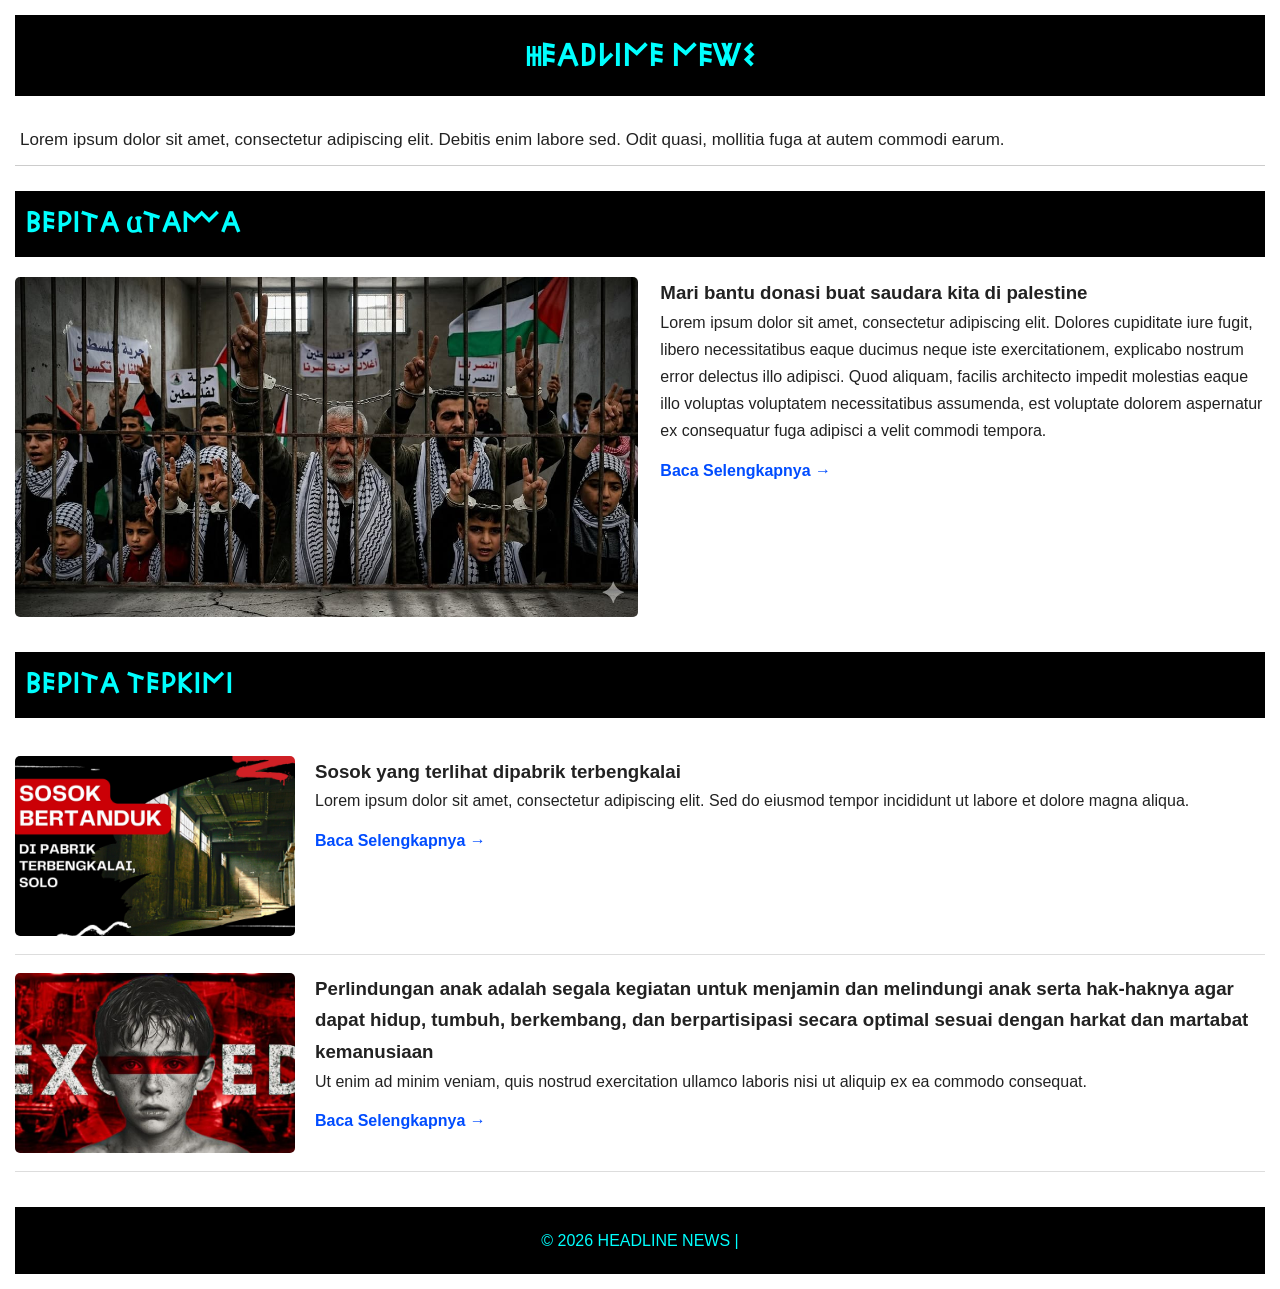
<file: index.html>
<!DOCTYPE html>
<html lang="id">
<head>
    <meta charset="UTF-8">
    <meta name="viewport" content="width=device-width, initial-scale=1.0">
    <title>PORTAL BERITA FAUZAN ABDILLAH</title>
    <link rel="stylesheet" href="style.css">
</head>
<body>

    <header class="headline">
        <h1>𐋅𐌄𐌀𐌃𐌋𐌉𐌍𐌄 𐌍𐌄Ꮤ𐌔</h1>
    </header>

    <p class="intro">
        Lorem ipsum dolor sit amet, consectetur adipiscing elit.
        Debitis enim labore sed. Odit quasi, mollitia fuga at
        autem commodi earum.
    </p>

    <main>
        <section class="main-news">
            <h2 class="section-title">𐌁𐌄𐌓𐌉𐌕𐌀 𐌵𐌕𐌀𐌌𐌀</h2>

            <div class="news-content">
               <img src="Palestine.jpg" alt="Palestine">

                <div class="news-text">
                    <h3>Mari bantu donasi buat saudara kita di palestine</h3>

                    <p>
                        Lorem ipsum dolor sit amet, consectetur
                        adipiscing elit. Dolores cupiditate iure
                        fugit, libero necessitatibus eaque ducimus
                        neque iste exercitationem, explicabo nostrum
                        error delectus illo adipisci.

                        Quod aliquam, facilis architecto impedit
                        molestias eaque illo voluptas voluptatem
                        necessitatibus assumenda, est voluptate
                        dolorem aspernatur ex consequatur fuga
                        adipisci a velit commodi tempora.
                    </p>

                    <a href="Halaman2.html" class="read-more">
                        Baca Selengkapnya →
                    </a>
                </div>
            </div>
        </section>

        <section class="latest-news">
            <h2 class="section-title">𐌁𐌄𐌓𐌉𐌕𐌀 𐌕𐌄𐌓𐌊𐌉𐌍𐌉</h2>

            <article class="news-card">
             <img src="Kisah Horor.jpg" alt="Kisah Horor">
                <div class="card-text">
                    <h3>Sosok yang terlihat dipabrik terbengkalai</h3>
                    <p>
                        Lorem ipsum dolor sit amet, consectetur
                        adipiscing elit. Sed do eiusmod tempor
                        incididunt ut labore et dolore magna aliqua.
                    </p>
                    <a href="Halaman3.html" class="read-more">
                        Baca Selengkapnya →
                    </a>
                </div>
            </article>

            <article class="news-card">
             <img src="Perlindungan anak.jpg" alt="Perlindungan Anak">
                <div class="card-text">
                    <h3>Perlindungan anak adalah segala kegiatan untuk menjamin dan melindungi anak serta hak-haknya agar dapat hidup, tumbuh, berkembang, dan berpartisipasi secara optimal sesuai dengan harkat dan martabat kemanusiaan</h3>
                    <p>
                        Ut enim ad minim veniam, quis nostrud
                        exercitation ullamco laboris nisi ut aliquip
                        ex ea commodo consequat.
                    </p>
                    <a href="Halaman4.html" class="read-more">
                        Baca Selengkapnya →
                    </a>
                </div>
            </article>
        </section>
    </main>

    <footer class="footer">
        <p>© 2026 HEADLINE NEWS |</p>
    </footer>

</body>
</html>
</file>
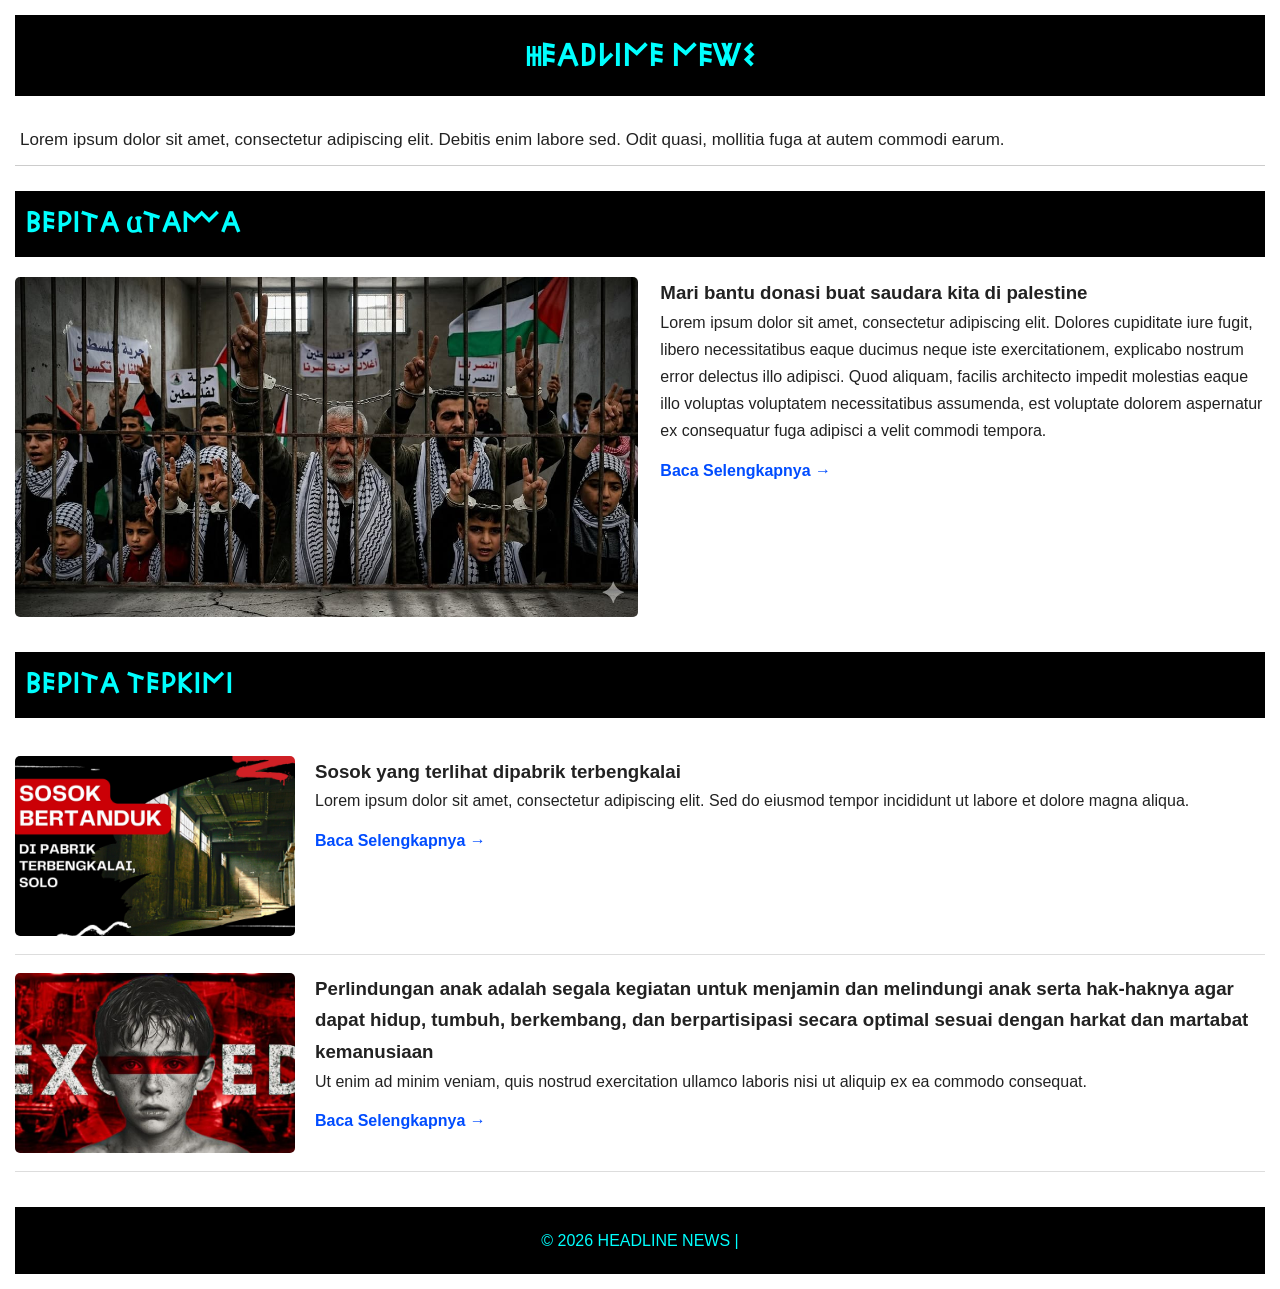
<file: Index.html>
<!DOCTYPE html>
<html lang="id">
<head>
    <meta charset="UTF-8">
    <meta name="viewport" content="width=device-width, initial-scale=1.0">
    <title>PORTAL BERITA FAUZAN ABDILLAH</title>
    <link rel="stylesheet" href="style.css">
</head>
<body>

    <header class="headline">
        <h1>𐋅𐌄𐌀𐌃𐌋𐌉𐌍𐌄 𐌍𐌄Ꮤ𐌔</h1>
    </header>

    <p class="intro">
        Lorem ipsum dolor sit amet, consectetur adipiscing elit.
        Debitis enim labore sed. Odit quasi, mollitia fuga at
        autem commodi earum.
    </p>

    <main>
        <section class="main-news">
            <h2 class="section-title">𐌁𐌄𐌓𐌉𐌕𐌀 𐌵𐌕𐌀𐌌𐌀</h2>

            <div class="news-content">
                <!-- GAMBAR BERITA UTAMA -->
<img src="Gambar/Palestine.jpg" alt="Palestine">

                <div class="news-text">
                    <h3>Mari bantu donasi buat saudara kita di palestine</h3>

                    <p>
                        Lorem ipsum dolor sit amet, consectetur
                        adipiscing elit. Dolores cupiditate iure
                        fugit, libero necessitatibus eaque ducimus
                        neque iste exercitationem, explicabo nostrum
                        error delectus illo adipisci.

                        Quod aliquam, facilis architecto impedit
                        molestias eaque illo voluptas voluptatem
                        necessitatibus assumenda, est voluptate
                        dolorem aspernatur ex consequatur fuga
                        adipisci a velit commodi tempora.
                    </p>

                    <a href="Halaman2.html" class="read-more">
                        Baca Selengkapnya →
                    </a>
                </div>
            </div>
        </section>

        <section class="latest-news">
            <h2 class="section-title">𐌁𐌄𐌓𐌉𐌕𐌀 𐌕𐌄𐌓𐌊𐌉𐌍𐌉</h2>

            <article class="news-card">
             <!-- GAMBAR BERITA TERKINI 1 -->
<img src="Gambar/Kisah Horor.jpg" alt="Kisah Horor">
                <div class="card-text">
                    <h3>Sosok yang terlihat dipabrik terbengkalai</h3>
                    <p>
                        Lorem ipsum dolor sit amet, consectetur
                        adipiscing elit. Sed do eiusmod tempor
                        incididunt ut labore et dolore magna aliqua.
                    </p>
                    <a href="Halaman3.html" class="read-more">
                        Baca Selengkapnya →
                    </a>
                </div>
            </article>

            <article class="news-card">
              <!-- GAMBAR BERITA TERKINI 2 -->
<img src="Gambar/Perlindungan anak.jpg" alt="Perlindungan Anak">
                <div class="card-text">
                    <h3>Perlindungan anak adalah segala kegiatan untuk menjamin dan melindungi anak serta hak-haknya agar dapat hidup, tumbuh, berkembang, dan berpartisipasi secara optimal sesuai dengan harkat dan martabat kemanusiaan</h3>
                    <p>
                        Ut enim ad minim veniam, quis nostrud
                        exercitation ullamco laboris nisi ut aliquip
                        ex ea commodo consequat.
                    </p>
                    <a href="Halaman4.html" class="read-more">
                        Baca Selengkapnya →
                    </a>
                </div>
            </article>
        </section>
    </main>

    <footer class="footer">
        <p>© 2026 HEADLINE NEWS |</p>
    </footer>

</body>
</html>
</file>
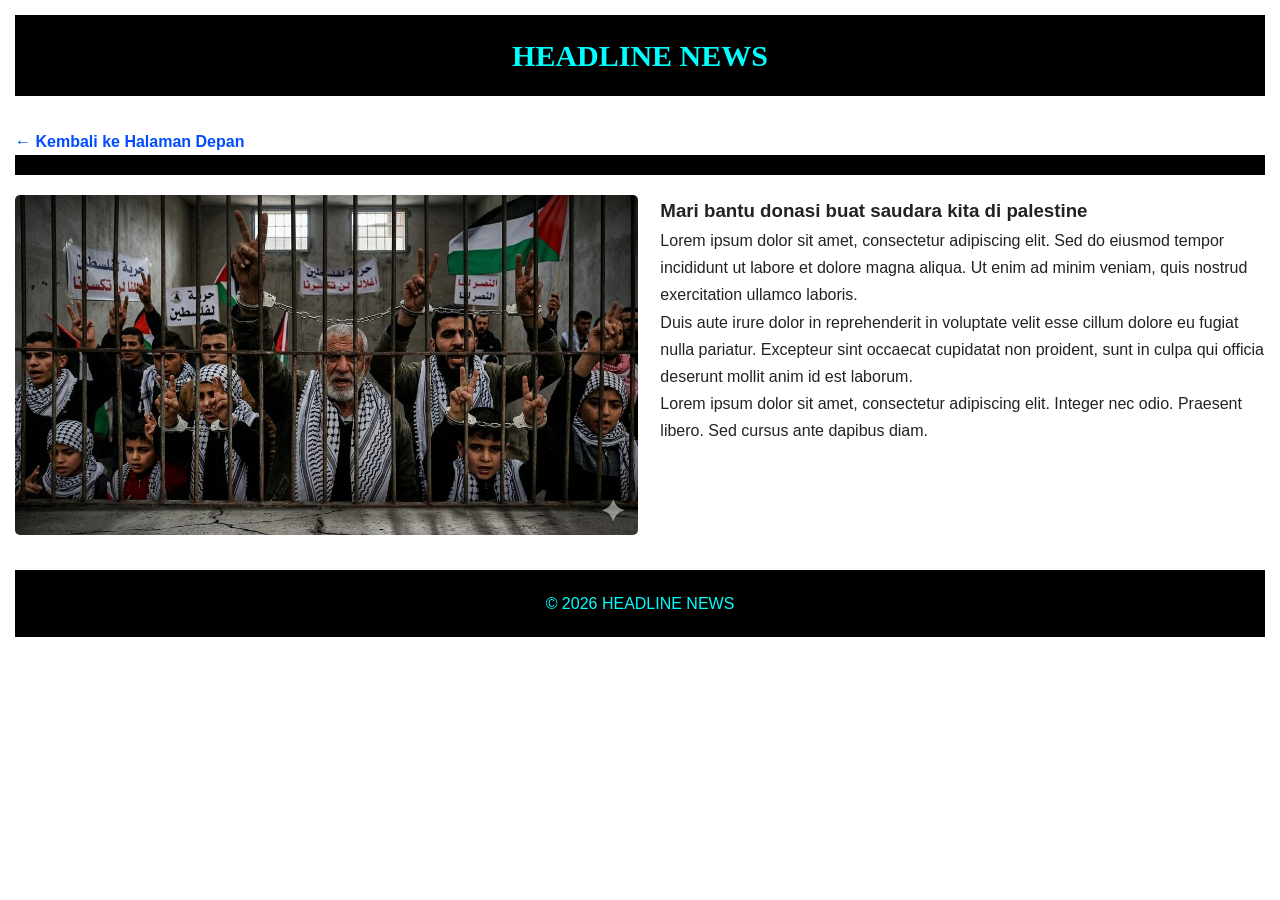
<file: Halaman2.html>
<!DOCTYPE 
html>
<html lang="id">
<head>
    <meta charset="UTF-8">
    <meta name="viewport" content="width=device-width, initial-scale=1.0">
    <title>Detail Berita</title>
    <link rel="stylesheet" href="style.css">
</head>
<body>

    <header class="headline">
        <h1>HEADLINE NEWS</h1>
    </header>

    <main class="main-news">
        <a href="index.html" class="read-more">
            ← Kembali ke Halaman Depan
        </a>

        <h2 class="section-title"></h2>

        <div class="news-content">
                 <img
                 src="Gambar/Palestine.jpg"
                 alt="palestine">

            <div class="news-text">
                <h3>Mari bantu donasi buat saudara kita di palestine</h3>

                <p>
                    Lorem ipsum dolor sit amet, consectetur adipiscing
                    elit. Sed do eiusmod tempor incididunt ut labore
                    et dolore magna aliqua. Ut enim ad minim veniam,
                    quis nostrud exercitation ullamco laboris.
                </p>

                <p>
                    Duis aute irure dolor in reprehenderit in voluptate
                    velit esse cillum dolore eu fugiat nulla pariatur.
                    Excepteur sint occaecat cupidatat non proident,
                    sunt in culpa qui officia deserunt mollit anim id est laborum.
                </p>

                <p>
                    Lorem ipsum dolor sit amet, consectetur adipiscing
                    elit. Integer nec odio. Praesent libero. Sed cursus
                    ante dapibus diam.
                </p>

                <a href="Index.html" class="read-more">
                    
                </a>
            </div>
        </div>
    </main>

    <footer class="footer">
        <p>© 2026 HEADLINE NEWS</p>
    </footer>

</body>
</html>
</file>
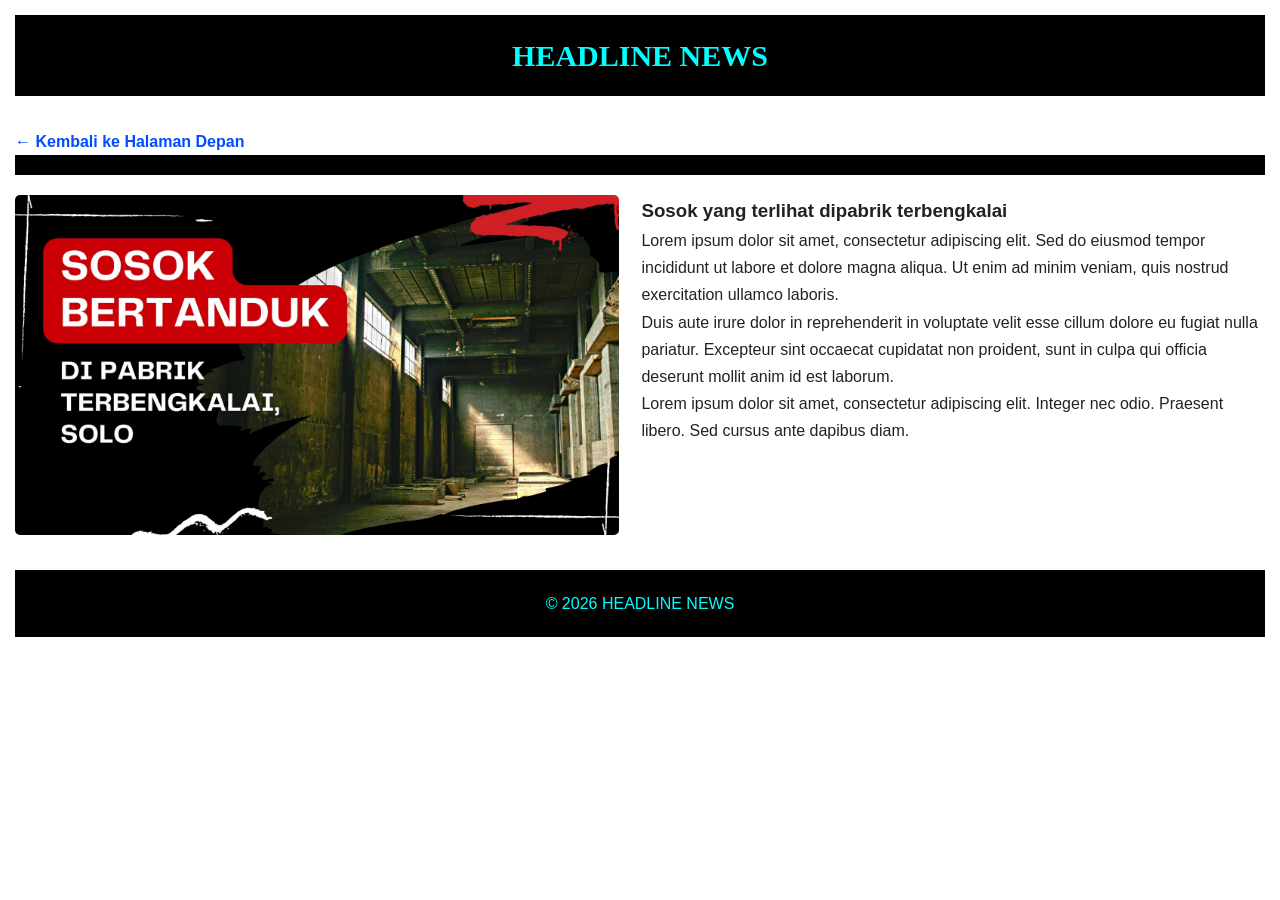
<file: Halaman3.html>
<!DOCTYPE 
html>
<html lang="id">
<head>
    <meta charset="UTF-8">
    <meta name="viewport" content="width=device-width, initial-scale=1.0">
    <title>Detail Berita</title>
    <link rel="stylesheet" href="style.css">
</head>
<body>

    <header class="headline">
        <h1>HEADLINE NEWS</h1>
    </header>

    <main class="main-news">
        <a href="index.html" class="read-more">
            ← Kembali ke Halaman Depan
        </a>

        <h2 class="section-title"></h2>

        <div class="news-content">
             <img
                src="Gambar/Kisah Horor.jpg"
                alt="Kisah Horor">

            <div class="news-text">
                <h3>Sosok yang terlihat dipabrik terbengkalai</h3>

                <p>
                    Lorem ipsum dolor sit amet, consectetur adipiscing
                    elit. Sed do eiusmod tempor incididunt ut labore
                    et dolore magna aliqua. Ut enim ad minim veniam,
                    quis nostrud exercitation ullamco laboris.
                </p>

                <p>
                    Duis aute irure dolor in reprehenderit in voluptate
                    velit esse cillum dolore eu fugiat nulla pariatur.
                    Excepteur sint occaecat cupidatat non proident,
                    sunt in culpa qui officia deserunt mollit anim id est laborum.
                </p>

                <p>
                    Lorem ipsum dolor sit amet, consectetur adipiscing
                    elit. Integer nec odio. Praesent libero. Sed cursus
                    ante dapibus diam.
                </p>

                <a href="Index.html" class="read-more">
                    
                </a>
            </div>
        </div>
    </main>

    <footer class="footer">
        <p>© 2026 HEADLINE NEWS</p>
    </footer>

</body>
</html>
</file>
<file: style.css>
/* PENGATURAN DASAR */
* {
    margin: 0;
    padding: 0;
    box-sizing: border-box;
}

body {
    font-family: Arial, sans-serif;
    background-color: #ffffff;
    color: #222222;
    line-height: 1.7;
    padding: 15px;
}

/* JUDUL UTAMA */
.headline {
    background-color: #000000;
    padding: 15px;
    margin-bottom: 20px;
}

.headline h1 {
    color: #00ffff;
    font-family: Georgia, serif;
    font-size: 30px;
    text-align: center;
}

/* PARAGRAF PEMBUKA */
.intro {
    font-size: 17px;
    margin-bottom: 25px;
    padding: 10px 5px;
    border-bottom: 1px solid #cccccc;
}

/* JUDUL SETIAP BAGIAN */
.section-title {
    background-color: #000000;
    color: #00ffff;
    font-family: Georgia, serif;
    font-size: 27px;
    padding: 10px;
    margin-bottom: 20px;
}

/* Halaman Pertama */
.main-news {
    margin-bottom: 35px;
}

.news-content {
    display: flex;
    align-items: flex-start;
    gap: 22px;
}

.news-content img {
    width: 50%;
    height: 340px;
    object-fit: cover;
    border-radius: 5px;
}

/* Gambar berita utama */
.news-content img {
    width: 50%;
    height: 340px;
    object-fit: cover;
    border-radius: 5px;
    display: block;
}

/* Gambar berita terbaru */
.news-card img {
    width: 100%;
    height: 250px;
    object-fit: cover;
    border-radius: 5px;
    display: block;
}

/* LINK BERITA */
.read-more {
    display: inline-block;
    margin-top: 12px;
    color: #004cff;
    font-weight: bold;
    text-decoration: none;
}

.read-more:hover {
    color: #e63946;
    text-decoration: underline;
}

/* BERITA TERBARU */
.latest-news {
    margin-bottom: 35px;
}

.news-card {
    display: flex;
    gap: 20px;
    padding: 18px 0;
    border-bottom: 1px solid #dddddd;
}

.news-card img {
    width: 280px;
    height: 180px;
    object-fit: cover;
    border-radius: 5px;
}

.card-text {
    flex: 1;
}

/* FOOTER */
.footer {
    background-color: #000000;
    color: #00ffff;
    text-align: center;
    padding: 20px;
    margin-top: 30px;
}

/* UKURAN LAYAR HP */
@media (max-width: 700px) {
    body {
        padding: 10px;
    }

    .headline h1 {
        font-size: 24px;
    }

    .section-title {
        font-size: 22px;
    }

    .news-content {
        flex-direction: column;
    }

    .news-content img {
        width: 100%;
        height: 250px;
    }

    .news-card {
        flex-direction: column;
    }

    .news-card img {
        width: 100%;
        height: 220px;
    }

    .news-text h3,
    .card-text h3 {
        font-size: 20px;
    }
}
</file>
